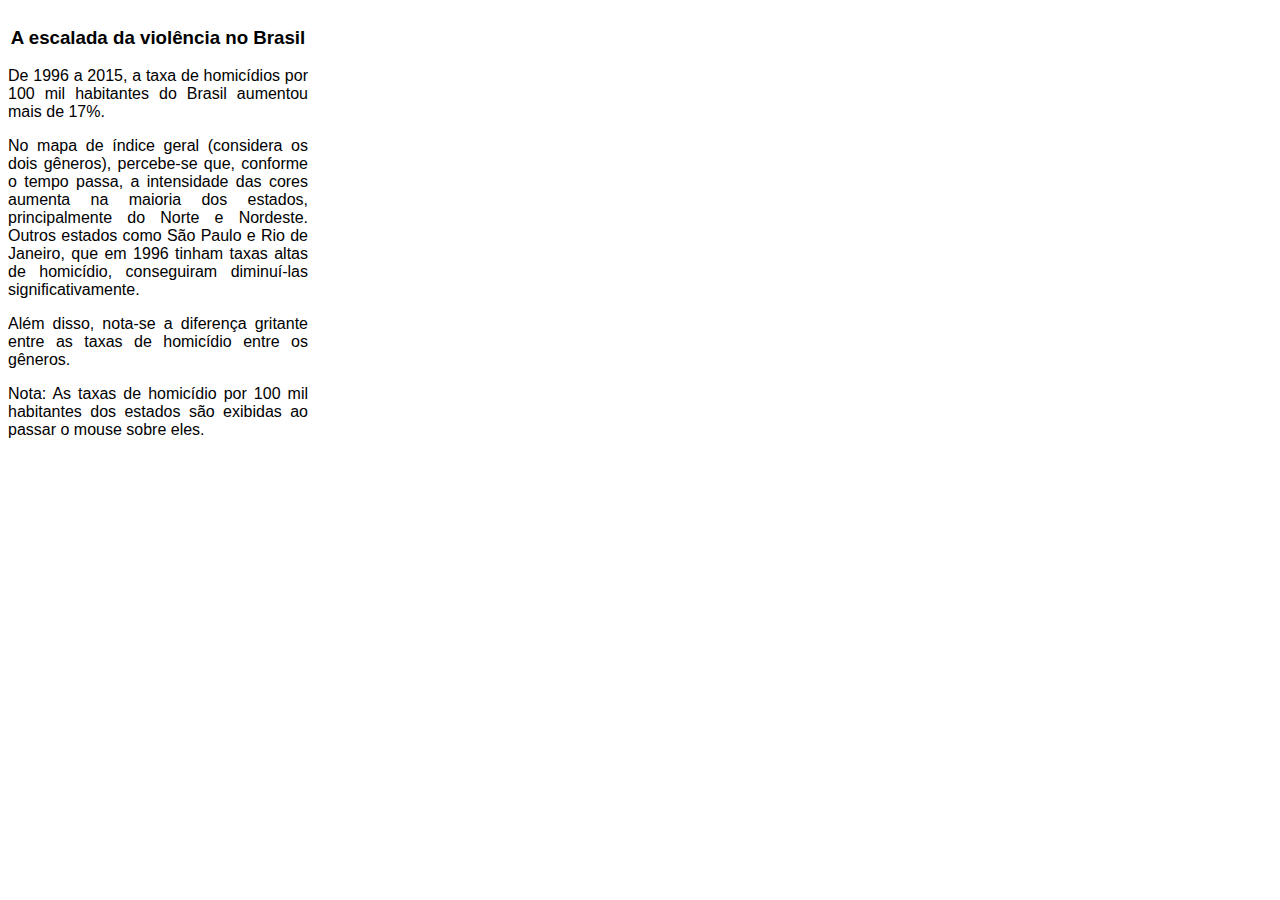
<file: index.html>
<!DOCTYPE html>
<html>
  <head>
    <meta charset='utf-8'>
    <link rel='stylesheet' type='text/css' href='style.css'/>
    <script src='http://d3js.org/d3.v4.min.js'></script>
    <script src='https://d3js.org/d3-scale-chromatic.v1.min.js'></script>
    <script src='http://labratrevenge.com/d3-tip/javascripts/d3.tip.v0.6.3.js'></script>
    <script type='text/javascript'>
	var gender_read = 'Geral';
	var year_read = 2015;
	var nested = [];
	var count = 0;
	
    function draw(data_map) {
      
		'use strict';
		// svg size
		var margin = 75,
			width = 960,
			height = 600;
		 
		// color scale
		var color = d3.scaleLinear()
		    .domain([0, 50, 100])
			.range(['white', 'red', 'black']);
		
		// title		
		d3.select('#left')
		  .append('h2')
       	    .text('Mapa da Morte (Homicídios)');
		
		// div for the tooltip - when hover over the map
		var div = d3.select('#left').append('div')
			.attr('class', 'tooltip')
			.style('opacity', 0);
		
		// appends the menu svg to the page
		var menu = d3.select('#left')
		  .append('svg')
			.attr('width', width)
			.attr('height', (height)/6)
		  .append('g')
		    .attr('class', 'menu');
		
		// appends the map svg to the page, groups the map inside g
		var svg = d3.select('#left')
		  .append('svg')
			.attr('class','svg')
			.attr('width', width)
			.attr('height', height)
		  .append('g')
			.attr('class','map');
		  
		// sets the projection as marcator, scales and position it inside the map svg
		var projection = d3.geoMercator()
			.scale(600)
			.translate([width+width/12, height/4]);
		
		// sets the paths of the projection
		var path = d3.geoPath().projection(projection);
		
		// loads map and appends the path attr on it
		var map = svg.selectAll('path')
			.data(data_map.features)
			.enter()
		  .append('path')
			.attr('d',path)
			.style('fill', 'black')
			.style('stroke', 'black')
			.style('stroke width', 0.5);

		// the next few chunks are all about setting the legend next to the map
		var key = d3.select('.svg')
		  .append('g')
			.attr('class', 'legendWrapper')
			.attr('transform', 'translate(' + (width-width/4) + ',' + (height/6) + ')');

			var legend = key.append('defs')
			  .append('svg:linearGradient')
			    .attr('id', 'gradient')
				.attr('x1', '0%')
				.attr('y1', '0%')
				.attr('x2', '100%')
				.attr('y2', '0%')
				.attr('spreadMethod', 'pad');

			legend.append('stop')
				.attr('offset', '0%')
				.attr('stop-color', 'oldlace')
				.attr('stop-opacity', 1);
				
			legend.append('stop')
				.attr('offset', '50%')
				.attr('stop-color', 'red')
				.attr('stop-opacity', 1);
				
			legend.append('stop')
				.attr('offset', '100%')
				.attr('stop-color', 'black')
				.attr('stop-opacity', 1);

			key.append('rect')
				.attr('width', width/5.8)
				.attr('height', height/40)
				.style('fill', 'url(#gradient)')
				.attr('transform', 'translate(0,10)');
			
			key.append('text')
				.attr('class', 'legendTitle')
				.attr('x', 2)
				.attr('y', 0)
				.style('font-size', '12px')
				.text('Homicídios/100 mil Habitantes');
				
			var xScale = d3.scaleLinear()
				.range([0, width/5.8])
				.domain([0,100]);
				
			var xAxis = d3.axisBottom()
				.ticks(5)  //Set rough # of ticks
				.scale(xScale);

			key.append('g')
				.attr('class', 'axis')  //Assign 'axis' class
				.attr('transform', 'translate(' + 0 + ',' + 22 + ')')
				.call(xAxis);

		/*
			function called at every year change
		*/
		function update(nested_leaf) {
		    // removes the text on svg showing the year
			svg.selectAll('.year').remove();
			
			// sets the respective values of each state (path) 
			// sets path attribute 'v' with the homicide rate value for each state - to be used by the tooltip
			svg.selectAll('path')
				.transition()
				.duration(250)
				.style('fill', function(d) {
					for (var i = 0; i < nested_leaf.values.length; i++) {
						if (nested_leaf.values[i].key === d.properties.Name){
							if (gender_read === 'Homens') return color(nested_leaf.values[i].values[0].homens);
							else if (gender_read === 'Mulheres') return color(nested_leaf.values[i].values[0].mulheres);
							else return color(nested_leaf.values[i].values[0].geral);
						}
					} 
				})
				.attr('v', function(d) {
					for (var i = 0; i < nested_leaf.values.length; i++) {
						if (nested_leaf.values[i].key === d.properties.Name){
							if (gender_read === 'Homens') return nested_leaf.values[i].values[0].homens;
							else if (gender_read === 'Mulheres') return nested_leaf.values[i].values[0].mulheres;
							else return nested_leaf.values[i].values[0].geral;
						}
					} 
				});
			
			// highlights the selected options on the menu
			menu.selectAll('rect')
				.style('fill', function(d) {
					if (d.label === gender_read) return 'gray';
					if (d.label === year_read) return 'gray';
				});
			
			// appends year text on the svg
			svg.append('text')
				.attr('class', 'year')
				.attr('x', (width / 3.1))             
				.attr('y', (height / 1.5))
				.attr('text-anchor', 'center')  
				.style('font-size', '40px')  
				.text(nested_leaf.key);	

		};
		 
		/*
			function called at the start of each animation
			each gender button calls the animation again
		*/
	    function start(data) {
			// increments the count variable at every animation
			count = count + 1;
			// sets a 'skip animation' button to be showed if the animation has been seen once
			if (count > 1 ) {
				d3.select('.svg')
				  .append('text')
				    .attr('class', 'skip button_text')
					.attr('x', 100)
					.attr('y', 37)
				    .text('Pular animação');
					
				d3.select('.svg')
				  .append('rect')
					.attr('class', 'skip button_rect')
					.attr('width', 110)
					.attr('height', 24)
					.attr('rx', 5)
					.attr('ry', 5)
					.attr('x', 90)
					.attr('y', 20)
					.on('click', function(d) {
						clearInterval(year_interval);
						button_click('2015');
						set_menu();
					});		
			}
			
			// groups the information for every year
		    nested = d3.nest()
			    .key(function(d) {
					return +d.ano;
			    })
			    .key(function(d) {
					return d.uf;
			    })
			    .entries(data);
			
			var years = d3.range(1996, 2016);
		    var year_index = 0;

			// calls the update function for every year
		    var year_interval = setInterval(function() {
				update(nested[year_index]);
				year_index++;
				
				// the chunk of code below shows the menu buttons at the end of the animation
				if(year_index >= years.length) {
					clearInterval(year_interval);		
					set_menu();	
					d3.selectAll('.skip').remove();
				}
		    }, 500);
		  
	    };		
		
		/*
			function the be called at every button click on the menu
			if its a gender change, calls start to animate again
			if its a year change, calls the update function
		*/
		function button_click(option) {
			if (option === 'Geral' || option === 'Homens' || option === 'Mulheres') {
				gender_read = option;
				year_read = 2015;
				d3.selectAll('svg').remove();
				d3.select('h2').remove();
				d3.json('brasil_estados.json', draw);
			} else {
				var index = +option;
				index = index - 1996;
				year_read = option;
				update(nested[index]);
			}
		
		};  
		 
		function set_menu() {
		
			// sets properties for the menu buttons
			var button_width = 	0;			
			var buttons_list = [{label: 'Geral', x: (width/3)+42, y: height/60},
				{label: 'Homens', x: (width/3)+117, y: height/60 },
				{label: 'Mulheres', x: (width/3)+192, y: height/60 }];			
			for (var i = 1996; i < 2016 ; i++) {
				buttons_list.push({label: i, x: 10 + button_width, y: 70});
				button_width = button_width + 47;
			}
			
			var buttons_text = menu.selectAll('g')
				.data(buttons_list)
				.enter()
			  .append('text')
				.attr('class', 'button_text')
				.attr('x', function(d) {
					if (d.label === 'Geral') {
						return d.x+17;
					} else if (d.label === 'Homens') {
						return d.x+10;
					} else return d.x+7;
				})
				.attr('y', function(d) {
					return d.y+17;
				})
				.text(function(d){
					return d.label;
				}).on('click', function(d) {
					button_click(d.label);
				});	
	
	
			var buttons_rect = menu.selectAll('g')
				.data(buttons_list)
				.enter()
			  .append('rect')
				.attr('class', 'button_rect')
				.attr('width', function(d){
					if (d.label === 'Geral' || d.label === 'Homens' || d.label === 'Mulheres') {
						return 70;
					} else return 44;
						
				})
				.attr('height', 24)
				.attr('rx', 5)
				.attr('ry', 5)
				.attr('x', function(d) {
					return d.x;
				})
				.attr('y', function(d) {
					return d.y;
				})
				.style('fill', function(d) {
					if (d.label === gender_read) return 'gray';
					if (d.label === year_read) return 'gray';
				})
				.on('click', function(d) {
					button_click(d.label);
				});	
				
			// calls the tooltip when hovering the paths
			svg.selectAll('path')
				.attr('class', 'tip')
				.on('mouseover', function(d) {
					div.transition()
						.duration(400)
						.style('opacity', .9);
					div.html('<strong>' + d.properties.Name + '</strong>' + ': ' + '<strong><span style=color:red>' + d3.select(this).attr('v').substr(0,5) + '</span></strong>')
						.style('left', (d3.event.pageX) + 'px')
						.style('top', (d3.event.pageY - 25) + 'px');
				})
				.on('mouseout', function(d) {
					div.transition()
					   .duration(500)
					   .style('opacity', 0);
				});
			d3.selectAll('.skip').remove();
		} 
		 
		// reads and models the txt datasheet
		// than passes it to the start function to start the animation
	    d3.tsv('taxa_homicidios.txt', start)
		    .row(function(d) {
			    return {
				  uf: d.uf,
			      ano: +d.ano,
				  geral: +d.geral,
				  homens: +d.homens,
				  mulheres: +d.mulheres
			    };
			});

	};
      </script>
  </head>
<body>
  <div  id='left'>
    <script type='text/javascript'>
	  /*
		loads the JSON file
		and passes the contents of it to the draw function
		*/
	  d3.json('brasil_estados.json', draw);
    </script>
  </div>
  <div id='right'>
	<h3 class='text'>
		A escalada da violência no Brasil
	</h3>
	<p class='just'>
		De 1996 a 2015, a taxa de homicídios por 100 mil habitantes do Brasil aumentou mais de 17%.
	</p>
	<p class='just'>
		No mapa de índice geral (considera os dois gêneros), percebe-se que, conforme o tempo passa, 
		a intensidade das cores aumenta na maioria dos estados, principalmente do Norte e Nordeste.
		Outros estados como São Paulo e Rio de Janeiro, que em 1996 tinham taxas altas de homicídio, 
		conseguiram diminuí-las significativamente.
	</p>
	<p class='just'>
		Além disso, nota-se a diferença gritante entre as taxas de homicídio entre os gêneros.
	</p>
	<p class='just'>
		Nota: As taxas de homicídio por 100 mil habitantes dos estados são exibidas ao passar o mouse
		sobre eles.
	</p>
  </div>
</body>
</html>
</file>
<file: style.css>
svg {
	display: block;
	margin: auto;
}
h2 {
	text-align: center;
	font-family: sans-serif;
}
#left {
	width: 1100px;
	float: left;
}
#right {
	width: 300px;
	float: left;
}
path:hover {
	fill-opacity: .7;
}
div.tooltip {
	position: absolute;
	text-align: center;
	width: 65px;
	height: 12px;
	padding: 8px;
	line-height: 1;
	font: 12px sans-serif;
	font-weight: bold;
	background: rgba(0, 0, 0, 0.8);
	color: #fff;
	border: 0px;
	border-radius: 2px;
	pointer-events: none;
}
.button_rect {
	font-size: 5px;
	fill: lightgray;
	opacity: 0.3;
	border-radius: 5px;
}
.button_text {
	font-size: 13px;
}
rect:hover {
	fill: gray;
}
text {
	font-family: sans-serif;
}
.text {
	text-align: center;
	font-family: sans-serif;
}
.just {
	text-align: justify;
	font-family: sans-serif;
}
.axis path,
.axis tick,
.axis line {
fill: none;
stroke: none;
}
</file>
